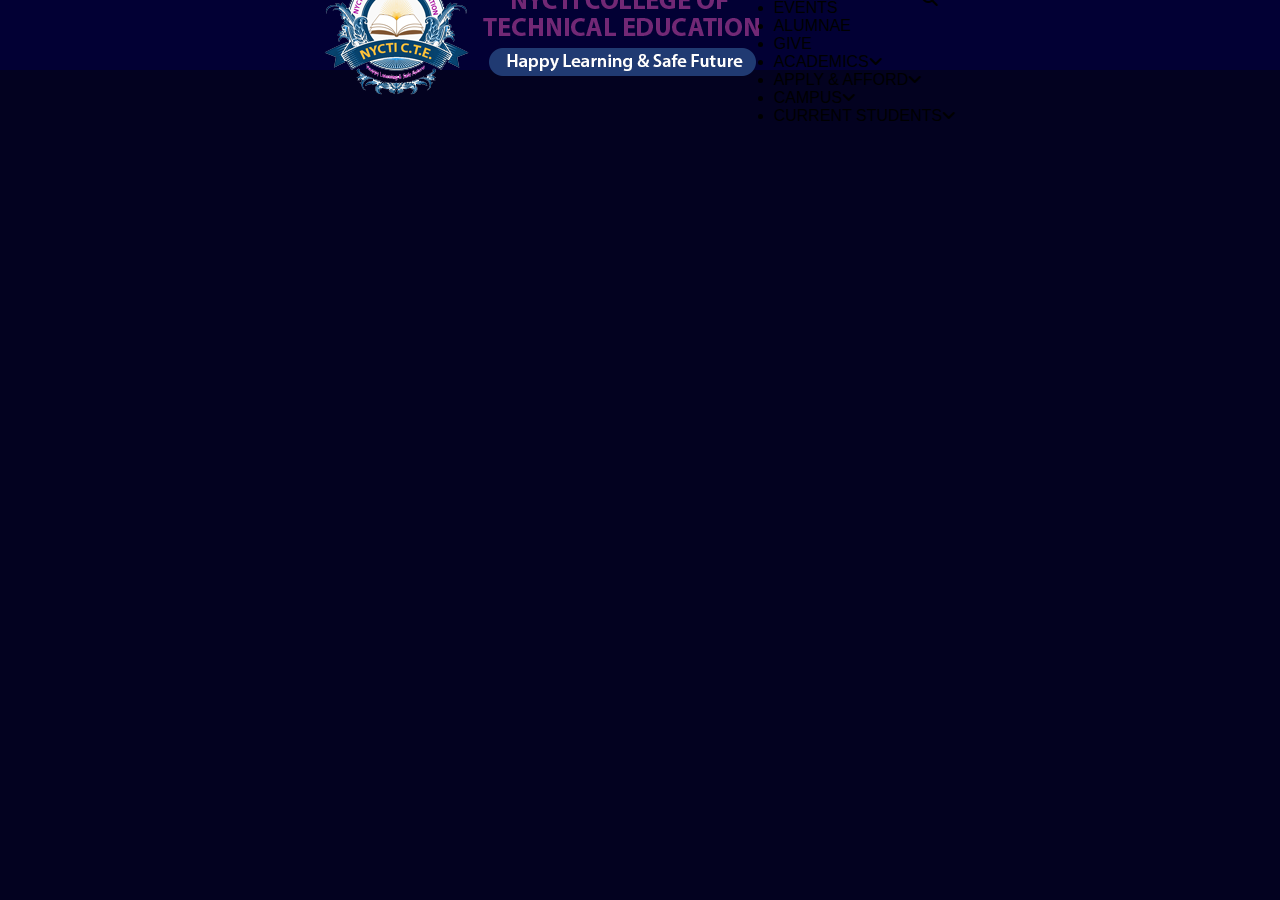
<file: home.html>
<!DOCTYPE html>
<html lang="en">
<head>
    <meta charset="UTF-8">
    <meta name="viewport" content="width=device-width, initial-scale=1.0">
    <title>Document</title>
    <link rel="stylesheet" href="https://cdnjs.cloudflare.com/ajax/libs/font-awesome/6.7.2/css/all.min.css" integrity="sha512-Evv84Mr4kqVGRNSgIGL/F/aIDqQb7xQ2vcrdIwxfjThSH8CSR7PBEakCr51Ck+w+/U6swU2Im1vVX0SVk9ABhg==" crossorigin="anonymous" referrerpolicy="no-referrer" />
    <link rel="stylesheet" href="style.css">
</head>
<body>
    <header>
        <div class="left_logo">
            
                <img src="NYCTI_college-logo.png" alt="">
            
        </div>
        <nav>
            <div class="top_nav">
                <ul>
                    <li>RESOURCES<i class="fa-solid fa-angle-down"></i></li>
                    <li>ATHLETICS</li>
                    <li>VISIT</li>
                    <li>EVENTS</li>
                    <li>ALUMNAE</li>
                    <li>GIVE</li>
                    
                </ul>
                <div class="search"><i class="fa-solid fa-magnifying-glass"></i></div>
            </div>
            <div class="bottom_nav">
                 <ul>
                    <li>ACADEMICS<i class="fa-solid fa-angle-down"></i></li>
                    <li>APPLY & AFFORD<i class="fa-solid fa-angle-down"></i></li>
                    <li>CAMPUS<i class="fa-solid fa-angle-down"></i></li>
                    <li>CURRENT STUDENTS<i class="fa-solid fa-angle-down"></i></li>
                 </ul>
            </div>
        </nav>
    </header>
</body>
</html>
</file>
<file: style.css>
*{
    margin: 0;
    padding: 0;

}
body{
       font-family: 'Poppins', sans-serif;
        background-color: rgb(3, 2, 32);
}
header{
    width: 100%;
    height: 70px;
    /* border: 1px solid red; */
    display: flex;
    justify-content: center;
    align-items: center;
    background-color: rgb(2, 0, 52);
    /* position: fixed;
    z-index: 200;
    top: 0; */
     position: sticky;
  top: 0;
  z-index: 1000; 
}
header .top_nav{
    width:90%;
    height:100%;
    /* border: 1px solid red; */
    display: flex;
    justify-content: space-between;
    align-items: center;
}
header .logo{
width: 180px;
height: 100%;
display: flex;
justify-content: space-between;
align-items: center;
/* border: 1px solid red; */
font-size: 35px;
color: rgb(226, 227, 228);
}
header .logo .logo_img{
width: 50px;
height: 50px;

/* border: 1px solid red; */
}
header .logo .logo_img img{
width: 100%;
height:100%;

}
header .menu{
height: 100%;
display: flex;
justify-content: space-between;
align-items: center;
/* border: 1px solid red; */
color: rgb(226, 227, 228);
}
header .menu ul{
/* width:40%; */
height: 100%;
display: flex;
/* border: 1px solid red; */
}
header .menu ul a{
    text-decoration: none;
   
}
header .menu ul li{
/* border: 1px solid red; */
padding: 25px 30px;
display: flex;
justify-content: center;
align-items: center;
list-style: none;
font-size: 17px;
color: rgb(226, 227, 228);
transition: 0.3s ease-out;
/* position: relative; */
}
header .menu ul li:hover{
  scale: 1.1;  
  color: #87a3dc;
}
/* header .menu ul li::before{
content:"";
width:0%;
height: 2px;
background-color: #ffffff;
position: absolute;
top:15px;
left: 20px;
transition: all 0.5s;
}
header .menu ul li::after{
content:"";
width:0%;
height: 2px;
background-color: #ffffff;
position: absolute;
top:55px;
right:20px;
transition: all 0.5s;
}
header .menu ul li:hover:before{
width:60%;
}
header .menu ul li:hover::after{
width:60%;
} */
#home{
    width: 100%;
    height: 720px;
    /* border: 1px solid red; */
    display: flex;
    justify-content: center;
    align-items: center;
    background-color: rgb(3, 2, 32);
    
}
#home .main{
    width: 80%;
    height: 400px;
    /* border: 1px solid red; */
    display: flex;
    justify-content:space-around;
    align-items: center;
    background-color: rgb(3, 2, 32);
}
#home .main .right{
    width: 40%;
    height: 80%;
    /* border: 1px solid red; */
    display: flex;
    justify-content:space-evenly;
    align-items:start;
    flex-direction: column;
}
#home .main .right .hello{
    
    font-size: 25px;
    color: aliceblue;
   
}
#home .main .right .intro{
    font-size: 35px;
    color: aliceblue;
}
#home .main .right .and{
    font-size: 30px;
    color: aliceblue;   
}
#home .main .right .intro .name{
    font-size: 35px;
    color: rgb(255, 255, 255);
}
 #home .main .right .and .typed-text {
    font-weight: bold;
    font-size: 1.2em;
    color: #38a9ff;
    }
    #home .main .right .and .cursor {
    display: inline-block;
    background-color: #38a9ff;
    width: 5px;
    margin-left: 5px;
    animation: blink 0.9s infinite;
    color: #38a9ff;
    }
    #home .main .right .icon{
        height: 50px;
        width: 180px;
        /* border: 1px solid red; */
        display: flex;
        justify-content: space-between;
        align-items: center;
        margin-top: 20px;
    }
    #home .main .right .icon .logo{
        height: 35px;
        width: 35px;
        border-radius: 50px;
        overflow: hidden;
        /* border: 1px solid red; */
         display: flex;
        justify-content:center;
        align-items: center;
    }
      #home .main .right .icon .logo i{
       font-size: 25px;
    }
      #home .main .right .button{
        height: 45px;
        width: 250px;
        /* border: 1px solid red; */
        display: flex;
        justify-content: space-between;
        align-items: center;
        margin-top: 20px;
    }
     #home .main .right .button .hire{
        height: 45px;
        width: 100px;
        border: 2px solid #38a9ff;
        background-color: #38a9ff;
        display: flex;
        justify-content: center;
        align-items: center;
      font-size: 18px;
      border-radius: 30px;
      color: #000000;
      font-weight: bold;
       position: relative;
        overflow: hidden;
    }
     #home .main .right .button .hire span{
        position: absolute;
        z-index:10 ;
        transition: all 0.5s ease-out;
    }
     #home .main .right .button .hire:hover span{
        color: #ffffff;
     }
        #home .main .right .button .hire::before{
        content:"";
        width:0%;
        height:100%;
        background-color: #000000;
        position: absolute;
        top:0;
        left: 0;
        transition: all 0.5s ease-out;
        z-index: 0;
        }
         #home .main .right .button .hire:hover::before{
         width:100%;
         }
     /* #home .main .right .button .hire:hover{
        border: 2px solid #38a9ff;
        background-color: #000000;
        color: #fffafa;
    } */
    #home .main .right .button .work{
        height: 45px;
        width: 100px;
        border: 2px solid rgb(255, 255, 255);
        display: flex;
        justify-content: center;
        align-items: center;
        font-size: 18px;
        border-radius: 30px;
        font-weight: bold;
        position: relative;
        overflow: hidden;
    }
    #home .main .right .button .work span{
        position: absolute;
        z-index:10 ;
        transition: all 0.5s ease-out;
    }
     #home .main .right .button .work:hover span{
        color: #000000;
     }
        #home .main .right .button .work::before{
        content:"";
        width:0%;
        height:100%;
        background-color: #38a9ff;
        position: absolute;
        top:0;
        left: 0;
        transition: all 0.5s ease-out;
        z-index: 0;
        }
         #home .main .right .button .work:hover::before{
         width:100%;
         }
    #home .main .left{
    width: 370px;
    height: 370px;
    /* border: 1px solid red; */
    display: flex;
    justify-content: center;
    align-items: center;
}
#home .main .left .design {
    width: 95%;
    height:95% ;
    border: 10px solid rgb(255, 255, 255);
    display: flex;
    justify-content: center;
    align-items: center;
    overflow: hidden;
    border-radius: 50%;
    box-shadow: 0 0 1rem #fff, inset 0 0 1rem #fff, 0 0 2rem #3877ff, inset 0 0 2rem #3877ff, 0 0 4rem #3877ff, inset 0 0 4rem #3877ff;

}

#home .main .left .design img{
    width: 100%;
    height: 100%;
    box-shadow:-10px -10px 10px 3px  #3877ff inset;

   
}
    @keyframes blink {
      0%, 100% { opacity: 1; }
      50% { opacity: 0; }
    }

#about{
    width: 100%;
    height: 720px;
    /* border: 1px solid red; */
  display: flex;
  justify-content: center;
  align-items: center;
  flex-direction: column;
    background-color: rgb(3, 2, 32);
}
#about .head{
    width: 100%;
    height: 140px;
     /* border: 1px solid red; */
    text-align: center;
    align-content:center;

}
#about .head .aboutme{
    width: auto;
    font-size: 35px;
    color: rgb(255, 255, 255);
    /* border: 1px solid red; */

}
   
#about .head .headi{
    width: auto;
   
    color: #c0e2fc;
    /* border: 1px solid red; */
    font-size: 18px;
  
}
#about .head2{
    width: 70%;
    height: 480px;
    /* border: 1px solid red; */
    display: flex;
    justify-content: space-between;
    align-items: center;
    margin-top: 30px;
   
}  
#about .head2 .image_part{
    width: 40%;
    height:100%;
    /* border: 1px solid rgb(255, 255, 255);  */
      position: relative;
     border-radius: 0px 40px 0px 0px;
    
}  
#about .head2 .image_part .imgpro{
    width: 65%;
    height:75%;
   
    position: absolute;
    top: 0;
    right: 0;
} 
#about .head2 .image_part .imgpro img{
    width: 100%;
    height: 100%;
    border-radius: 0px 40px 0px 20px;
    /* overflow: hidden; */
}
#about .head2 .image_part .imgpar{
    width: 50%;
    height:50%;
    position: absolute;
    bottom: 0;
    z-index: 2;
}   
#about .head2 .image_part .imgpar img{
    width: 100%;
    height: 100%;
    border-radius: 40px 0px 40px 0px;
}
#about .head2 .image_part .tw{
    width: 30%;
    height:16%;
    position: absolute;
    bottom: 19px;
   right: 68px;
   color: #bdbbbb;
   border-left:6px solid #38a9ff;
   /* border: 1px solid red; */
   font-size: 13px;
   display: flex;
   /* justify-content: center; */
   align-items: center;
padding-left: 5px;
}   
#about .head2 .image_part .award {
 
    position: absolute;
    top: 90px;
left: 50px;
 color: #bdbbbb;
background-color:  #38a9ff;
font-size: 40px;
padding: 12px;
border-radius: 10px;
}   
#about .head2 .image_part .tw .on{
    color: #ffffff;
    font-size: 50px; 
}
#about .head2 .something{
    width: 45%;
    height: 100%;
    /* border: 1px solid red; */
    display: flex;
    justify-content: space-between;
    align-items: start;
    flex-direction: column;
}  
#about .head2 .something .heading{
color: #ffffff;
font-size: 25px;
}
#about .head2 .something p{
color: #979696;
font-size: 16px;
line-height: 25px;
text-align: justify;
}
#about .head2 .something .data{
width: 100%;
height: 240px;
/* border: 1px solid rgb(219, 218, 218); */
display:flex ;
justify-content: space-between;
}
#about .head2 .something .data1{
width: 50%;
height: 240px;
border: 1px solid rgb(219, 218, 218);
display: flex;
justify-content: space-evenly;
align-items: flex-start;
flex-direction: column;
color: #ffffff;
padding-left: 17px;
}

#about .head2 .something .data1 .perdata{
    line-height: 27px;
}
#about .head2 .something .data1 .perdata .val{
    color: #757575;
}
#about .head2 .something .data2{
width: 50%;
height: 240px;
border: 1px solid rgb(219, 218, 218);
display: flex;
justify-content: space-evenly;
align-items: flex-start;
flex-direction: column;
color: #ffffff;
padding-left: 17px;
}
#about .head2 .something .data2 .perdata{
    line-height: 27px;
}
#about .head2 .something .data2 .perdata .val{
    color: #757575;
}
#about .head2 .something .data2{
width: 50%;
height: 240px;
border: 1px solid rgb(219, 218, 218);

}
#about .head2 .something .button{
width: 25%;
height: 40px;
/* border: 1px solid rgb(219, 218, 218); */
display:flex ;
justify-content: center;
align-items: center;
 border: 1px solid #38a9ff;
        background-color: #38a9ff;
        color: #d6d6d6;
        border-radius: 19px;
        box-shadow: 0px 0px 8px 2px #38a9ff ;
}
#skills{
width: 100%;
height: 780px;
/* border: 1px solid red; */
display: flex;
justify-content: space-between;
align-items:center;
flex-direction: column;
background-color: rgb(3, 2, 32);
}
#skills .h1{
    color: white;
    font-size: 35px;
    margin-top: 70px;

}
#skills p{
    

    font-size: 18px;

}
#skills .main_skills{
width: 70%;
height: 300px;
/* border: 1px solid red; */
/* background-color: rgb(63, 62, 76); */
display:flex ;
justify-content: space-between;
align-items: center;
}
#skills .main_skills .child2{
width: 47%;
height: 100%;
/* border: 1px solid red; */
border-radius: 10px;
background-color: rgb(64, 95, 111);
display: flex;
justify-content: space-evenly;
align-items:center;
flex-direction: column;
}

#skills .main_skills .child2 .skill-box {
      display: flex;
      align-items: center;
      width: 95%;
    }

   #skills .main_skills .child2 .skill-box .icon {
      width: 40px;
      height: 40px;
       margin-right: 5px;
    }

   #skills .main_skills .child2 .skill-box .skill-info {
      flex: 1;
    }

    #skills .main_skills .child2 .skill-box .skill-info .skill-name {
      display: flex;
      justify-content: space-between;
      font-size: 16px;
      /* margin-bottom: 5px; */
       color: #fff;
    }

    #skills .main_skills .child2 .skill-box .skill-info progress {
      width: 100%;
      height: 12px;
      -webkit-appearance: none;
      color: #fff;
      font-size: 10px;
    }

    #skills .main_skills .child2 .skill-box .skill-info progress::-webkit-progress-bar {
      background-color: #333;
      border-radius: 10px;
       color: #fff;
    }

    #skills .main_skills .child2 .skill-box .skill-info progress::-webkit-progress-value {
      background-color: #38a9ff;
      border-radius: 10px;
       color: #fff;
    }

    #skills .main_skills .child2 .skill-box .skill-info progress::-moz-progress-bar {
      background-color: #38a9ff;
      border-radius: 10px;
       color: #fff;
    }
#skills .main_skills .child1{
width: 47%;
height: 100%;
/* border: 1px solid red; */
border-radius: 10px;
background-color: rgb(64, 95, 111);
display: flex;
justify-content: space-evenly;
align-items:center;
flex-direction: column;
}
#skills .main_skills .child1 .skill-box {
      display: flex;
      align-items: center;
      width: 95%;
    }

   #skills .main_skills .child1 .skill-box .icon {
      width: 40px;
      height: 40px;
     margin-right: 5px;
    }

   #skills .main_skills .child1 .skill-box .skill-info {
      flex: 1;
    }

    #skills .main_skills .child1 .skill-box .skill-info .skill-name {
      display: flex;
      justify-content: space-between;
      font-size: 16px;
      /* margin-bottom: 5px; */
       color: #fff;
    }

    #skills .main_skills .child1 .skill-box .skill-info progress {
      width: 100%;
      height: 12px;
      -webkit-appearance: none;
      color: #fff;
      font-size: 10px;
    }

    #skills .main_skills .child1 .skill-box .skill-info progress::-webkit-progress-bar {
      background-color: #333;
      border-radius: 10px;
       color: #fff;
    }

    #skills .main_skills .child1 .skill-box .skill-info progress::-webkit-progress-value {
      background-color: #38a9ff;
      border-radius: 10px;
       color: #fff;
    }

    #skills .main_skills .child1 .skill-box .skill-info progress::-moz-progress-bar {
      background-color: #38a9ff;
      border-radius: 10px;
       color: #fff;
    }
#contact{
width: 100%;
height: 650px;
/* border: 1px solid red; */
/* text-align: center; */
margin-top: 70px;
display: flex;
justify-content: space-evenly;
align-items:center;
flex-direction: column;
background-color: rgb(13, 11, 66);
}
#contact .h1{
    color: white;
    font-size: 35px;

}
#contact .contact_main{
width: 70%;
height: 380px;
/* border: 1px solid red; */
/* background-color: rgb(63, 62, 76); */
display:flex ;
justify-content: space-between;
align-items: start;
}
#contact .contact_main .details{
width: 40%;
height: 270px;
/* border: 1px solid red; */
border-radius: 10px;
/* background-color: rgb(99, 97, 97); */
display: flex;
justify-content: space-between;
align-items:start;
flex-direction: column;
}

#contact .contact_main .details .logo{
width:35%;
height: 40px;
display: flex;
justify-content: space-between;
align-items: center;
/* border: 1px solid red; */
font-size: 30px;

color: rgb(226, 227, 228);
}
#contact .contact_main .details .logo .logo_img{
width: 40px;
height: 40px;

/* border: 1px solid red; */
}
#contact .contact_main .details .logo .logo_img img{
width: 100%;
height:100%;

}
#contact .contact_main .details p{
color: #979696;
font-size: 16px;
line-height: 25px;
/* text-align: start; */
}
#contact .contact_main .details .icon{
width:67%;
height: 40px;
display: flex;
justify-content: space-between;
align-items: center;
/* border: 1px solid red; */
color: rgb(226, 227, 228);
}
#contact .contact_main .details .icon .log{
font-size: 32px;
}
#contact .contact_main .form{
width: 50%;
height: 100%;
border-radius: 10px;
/* border: 1px solid red; */
}
#contact .contact_main .form form{
width: 100%;
height: 100%;
/* border: 1px solid red; */
display: flex;
justify-content: space-between;
align-items:center;
flex-direction: column;
color: aliceblue; 
}
#contact .contact_main .form form .twoin{
width: 100%;
height: 50px;
/* border: 1px solid red; */
display: flex;
justify-content: space-between;
align-items:center;
}
#contact .contact_main .form form .twoin input{
width: 47%;
height: 100%;
border: none;
background-color: rgb(4, 2, 34);
border-radius: 5px;
padding-left: 10px;
outline: none; 
border-radius: 10px;
color: aliceblue;  
}
#contact .contact_main .form form .email{
width: 100%;
height: 50px;
/* border: 1px solid red; */
border-radius: 10px; 
background-color: rgb(4, 2, 34);
text-align: center;
}
#contact .contact_main .form form .email input{
width:96%;
height: 100%;
border: none;
outline: none;
background: none;
color: aliceblue; 
}
#contact .contact_main .form form .message{
width: 100%;
height: 100px;
border-radius: 10px; 
background-color: rgb(4, 2, 34);
text-align: center;
}
#contact .contact_main .form form .message input{
width:96%;
height: 100%;
border: none;
outline: none;
background: none;
color: aliceblue; 
}
#contact .contact_main .form form .button{
width: 100%;
height: 50px;
border-radius: 10px; 
background-color: rgb(4, 2, 34);
text-align: center;
}
#contact .contact_main .form form .button button{
width:100%;
height: 100%;
border: none;
outline: none;
background: none;
color: aliceblue;
font-size: 18px; 
}
 #services .container {
            max-width: 1200px;
            width: 100%;
            margin: 40px auto;
            /* height: 1000px; */
             border: 1px solid rgb(4, 2, 34);
        }
        
        #services .container .head{
            text-align: center;
            margin-bottom: 60px;
            justify-items: center;
            margin-top: 75px;
        }
        
       #services .container .head span {
            font-size: 2.3rem;
            color: #fff;
            
            text-shadow: 0 2px 10px rgba(0,0,0,0.2);
        }
        
       #services .container .head .subtitle {
            font-size: 1.1rem;
           color: #c0e2fc;
            max-width: 600px;
         margin-top: 15px;
            line-height: 1.6;
        }
        
        .services-container {
            display: grid;
            grid-template-columns: repeat(auto-fit, minmax(350px, 1fr));
            gap: 30px;
        }
        
        .service-card {
            /* background: white; */
             background-color: #000000;
            border-radius: 15px;
            overflow: hidden;
            box-shadow: 0 15px 30px rgba(0,0,0,0.15);
            transition: transform 0.3s ease, box-shadow 0.3s ease;
            position: relative;
        }
        
        .service-card:hover {
            transform: translateY(-10px);
            box-shadow: 0 20px 40px rgba(0,0,0,0.25);
        }
        
        .service-icon {
            height: 200px;
            display: flex;
            justify-content: center;
            align-items: center;
            background-color: rgb(64, 95, 111);
            /* background: linear-gradient(135deg, #3498db, #1a5276); */
            font-size: 5rem;
            color: rgba(21, 7, 62, 0.9);
        }
        
        .web-design .service-icon {
            
            background: linear-gradient(135deg, #a7e4ff, #a7e4ff);
        }
        
        .web-dev .service-icon {
             background: linear-gradient(135deg, #a7e4ff, #a7e4ff);
        }
        
        .graphic .service-icon {
            background: linear-gradient(135deg, #a7e4ff, #a7e4ff);
        }
        
        .service-content {
            padding: 30px;
        }
        
        .service-title {
            font-size: 1.7rem;
            margin-bottom: 15px;
            color: #e2e3e3;
        }
        
        .service-description {
            color: #7f8c8d;
            line-height: 1.8;
            margin-bottom: 25px;
            font-size: 1.1rem;
        }
        
        .hire-btn {
            display: block;
            width: 90%;
            padding: 15px;
            text-align: center;
            background: #2c3e50;
            color: white;
            text-decoration: none;
            font-weight: 600;
            font-size: 1.1rem;
            border-radius: 8px;
            transition: all 0.3s ease;
            border: none;
            cursor: pointer;
        }
        
        .hire-btn:hover {
            background: #080341;
            transform: scale(1.02);
        }
        
        .stats-bar {
            background: rgba(255,255,255,0.1);
            padding: 20px;
            border-radius: 10px;
            margin-top: 50px;
            display: flex;
            justify-content: space-around;
            text-align: center;
            backdrop-filter: blur(10px);
            border: 1px solid rgba(255,255,255,0.2);
        }
        
        .stat-item {
            color: white;
        }
        
        .stat-number {
            font-size: 2.5rem;
            font-weight: 700;
            margin-bottom: 5px;
        }
        
        .stat-label {
            font-size: 1.1rem;
            opacity: 0.9;
        }
        
        @media (max-width: 768px) {
            .services-container {
                grid-template-columns: 1fr;
            }
            
            h1 {
                font-size: 2.5rem;
            }
            
            .stats-bar {
                flex-direction: column;
                gap: 20px;
            }
        }
</file>
